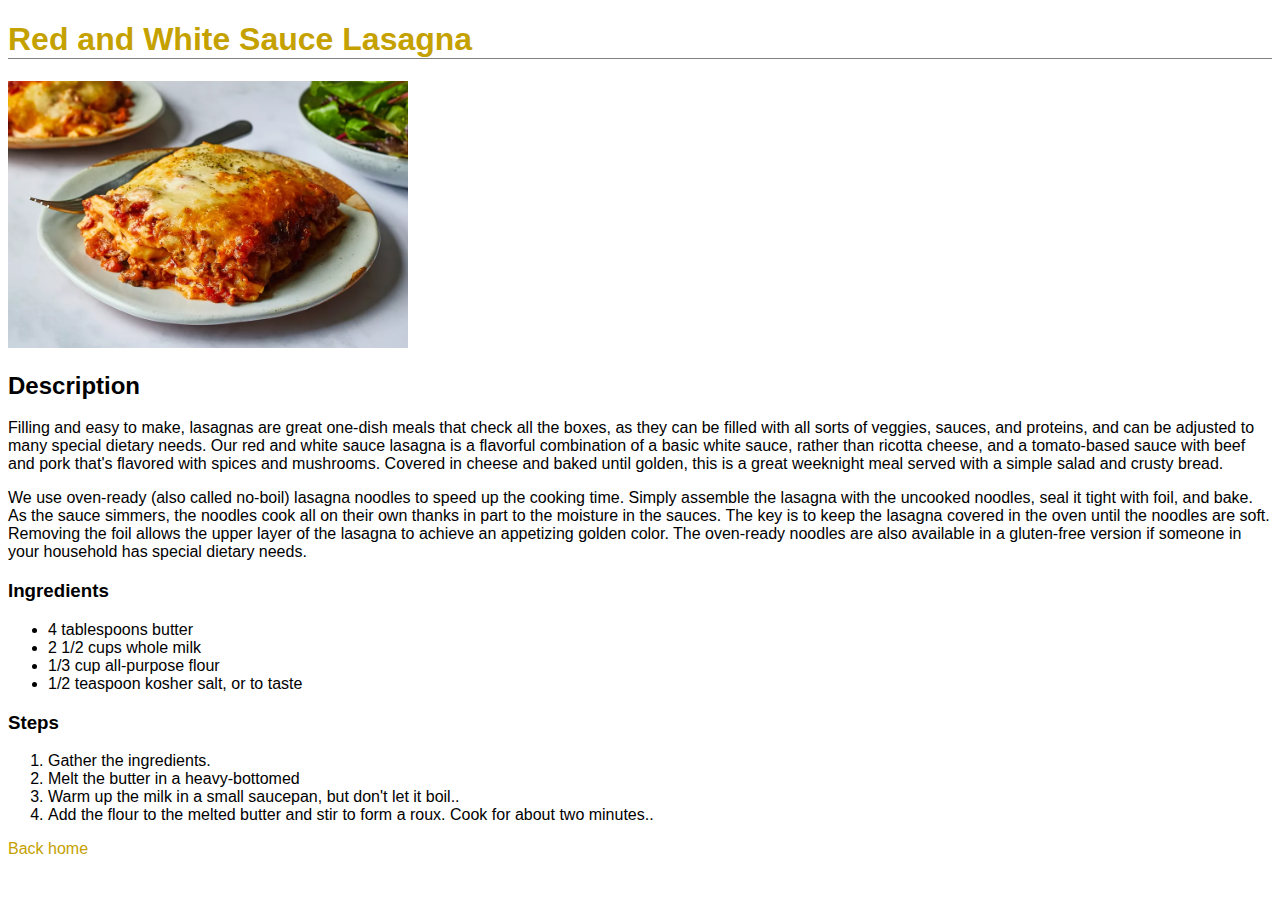
<file: recipes/lasagna.html>
<!DOCTYPE html>
<html lang="en">
<head>
    <meta charset="UTF-8">
    <meta http-equiv="X-UA-Compatible" content="IE=edge">
    <meta name="viewport" content="width=device-width, initial-scale=1.0">
    <link rel="stylesheet" href="../styles/style.css">
    <title>Lasagna</title>
</head>
<body>
    <h1>Red and White Sauce Lasagna</h1>
    <img class="recipe-img" src="../images/lasagna.webp" alt="a delicious lasagna">
    <h2>Description</h2>
    <p>Filling and easy to make, lasagnas are great one-dish meals that check all the boxes, as they can be filled with all sorts of veggies, sauces, and proteins, and can be adjusted to many special dietary needs. Our red and white sauce lasagna is a flavorful combination of a basic white sauce, rather than ricotta cheese, and a tomato-based sauce with beef and pork that's flavored with spices and mushrooms. Covered in cheese and baked until golden, this is a great weeknight meal served with a simple salad and crusty bread.
    </p>
    <p>We use oven-ready (also called no-boil) lasagna noodles to speed up the cooking time. Simply assemble the lasagna with the uncooked noodles, seal it tight with foil, and bake. As the sauce simmers, the noodles cook all on their own thanks in part to the moisture in the sauces. The key is to keep the lasagna covered in the oven until the noodles are soft. Removing the foil allows the upper layer of the lasagna to achieve an appetizing golden color. The oven-ready noodles are also available in a gluten-free version if someone in your household has special dietary needs.
    </p>
    <h3>Ingredients</h3>
    <ul>
        <li>4 tablespoons butter</li>
        <li>2 1/2 cups whole milk</li>
        <li>1/3 cup all-purpose flour</li>
        <li>1/2 teaspoon kosher salt, or to taste</li>
    </ul>
    <h3>Steps</h3>
    <ol>
        <li>Gather the ingredients.</li>
        <li>Melt the butter in a heavy-bottomed</li>
        <li>Warm up the milk in a small saucepan, but don't let it boil..</li>
        <li>Add the flour to the melted butter and stir to form a roux. Cook for about two minutes..</li>
    </ol>
    <a href="../index.html">Back home</a>
</body>
</html>
</file>
<file: styles/style.css>
* {
    font-family: Verdana, sans-serif;
}

a {
    text-decoration: none;
    color :rgb(197, 161, 0);
    cursor : pointer;
}

a:hover {
    color: grey;
}

h1 {
    color: rgb(197, 161, 0);
    border-bottom: 1px solid grey;
}
.menu {
    list-style: none;
}

.recipe-img {
    width: 400px;
    height: auto;
}
</file>
